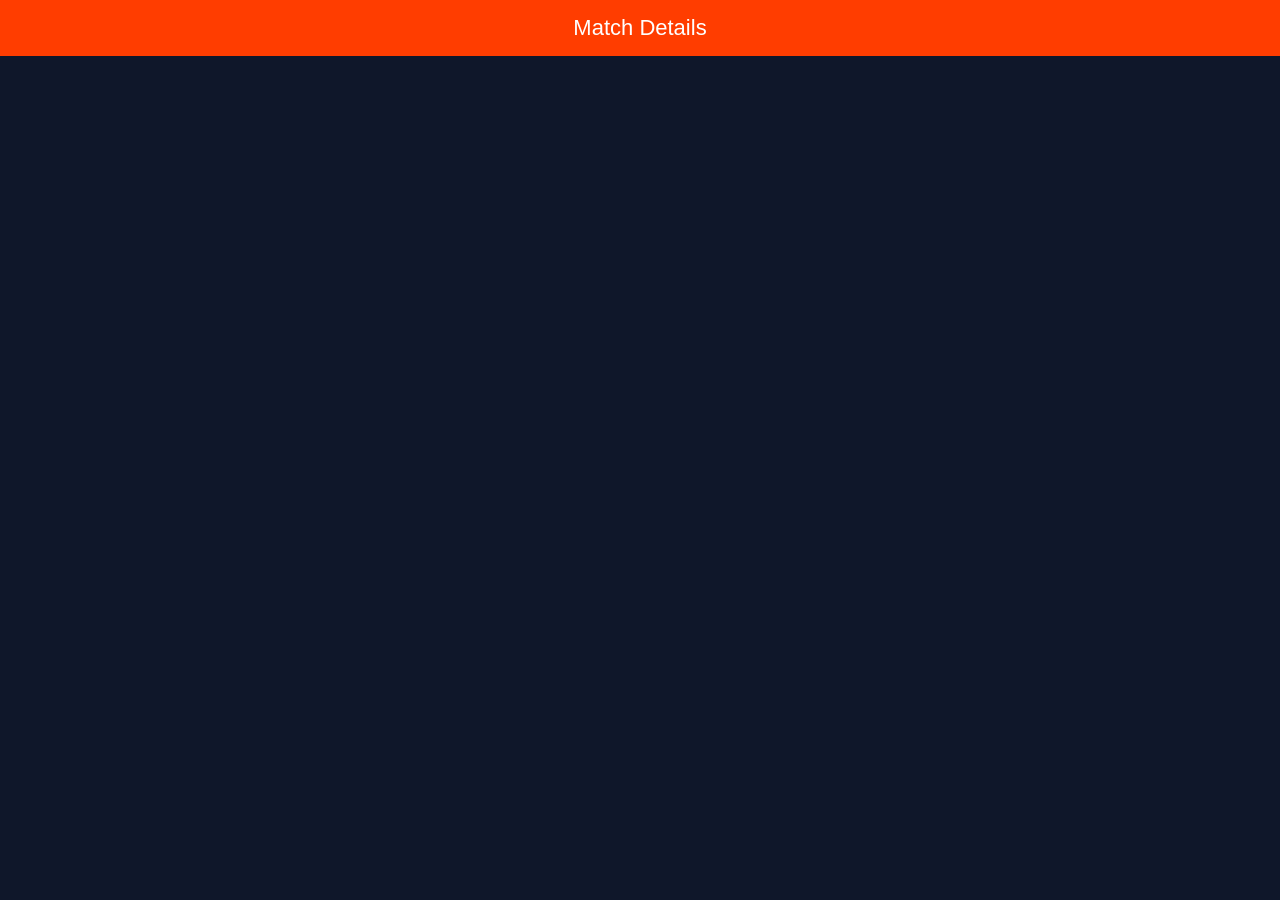
<file: match.html>
<!DOCTYPE html>
<html>

<head>

<title>Match Details</title>
<link rel="stylesheet" href="style.css">

</head>

<body>

<header>Match Details</header>

<div id="match"></div>

<script src="match.js"></script>

</body>

</html>
</file>
<file: style.css>
body{
font-family:Arial;
background:#0f172a;
color:white;
margin:0;
}

header{
background:#ff3d00;
padding:15px;
text-align:center;
font-size:22px;
}

.tabs{
display:flex;
flex-wrap:wrap;
justify-content:center;
gap:10px;
padding:10px;
}

.tabs button{
padding:8px 14px;
border:none;
border-radius:8px;
background:#1e293b;
color:white;
}

#search{
margin:10px;
padding:8px;
width:90%;
border-radius:8px;
border:none;
}

.card{
background:#1e293b;
margin:10px;
padding:10px;
border-radius:10px;
}
</file>
